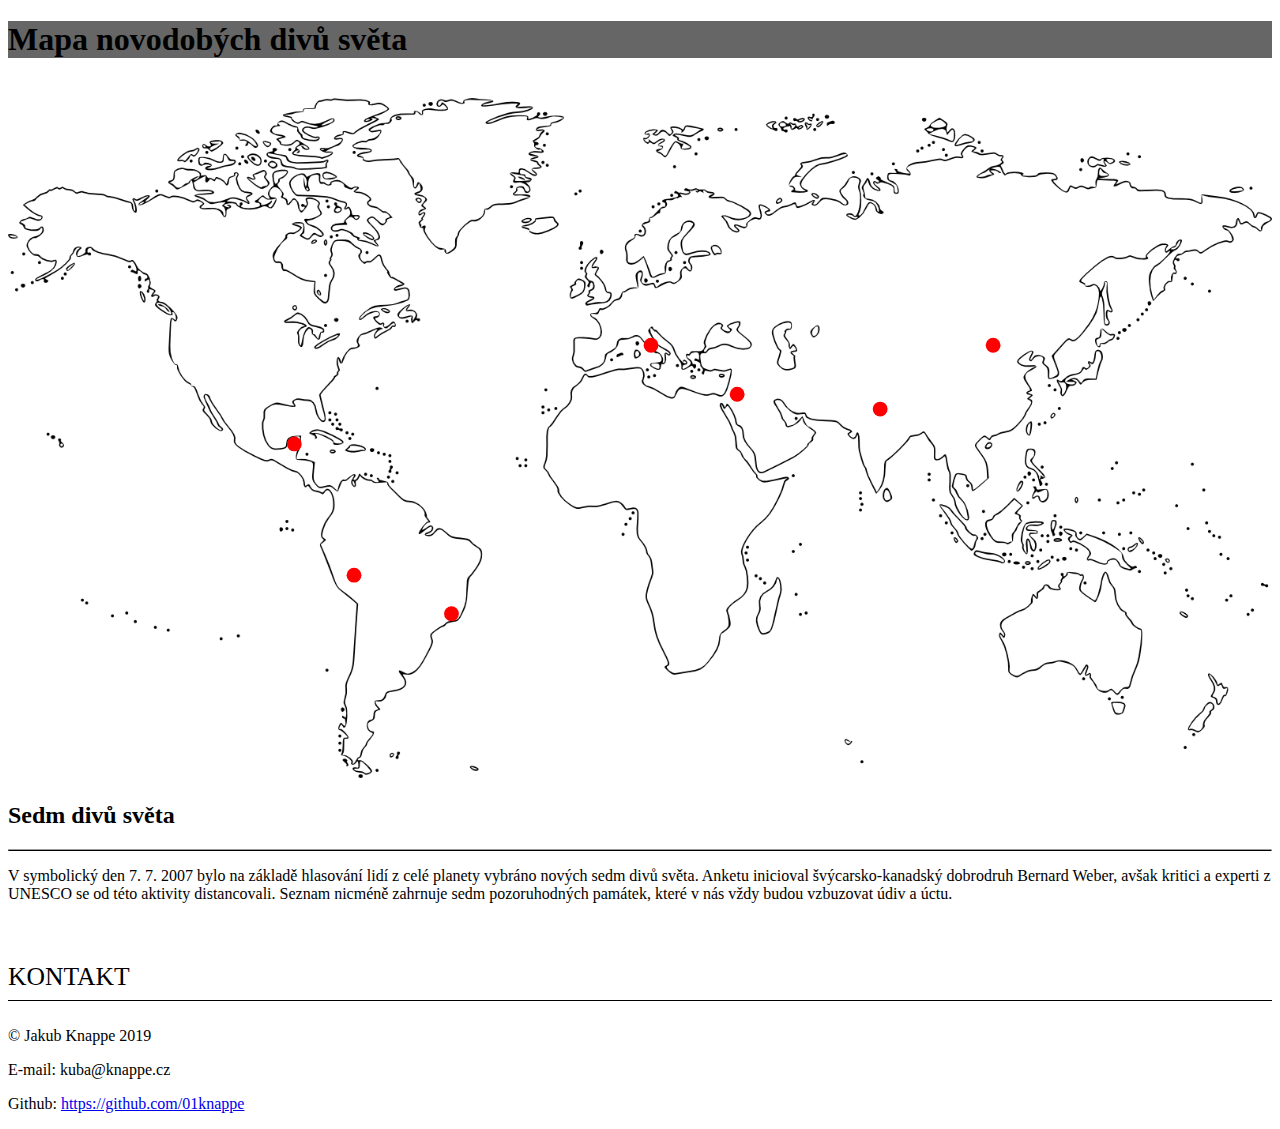
<file: mapa/mapa.html>
<!doctype html>
<html lang="cs">

<head>
    <title>Sedm divů světa</title>
    <!-- Required meta tags -->
    <meta charset="utf-8">
    <meta name="viewport" content="width=device-width, initial-scale=1, shrink-to-fit=no">

    <!-- Bootstrap CSS -->
    <link rel="stylesheet" href="https://stackpath.bootstrapcdn.com/bootstrap/4.1.3/css/bootstrap.min.css" integrity="sha384-MCw98/SFnGE8fJT3GXwEOngsV7Zt27NXFoaoApmYm81iuXoPkFOJwJ8ERdknLPMO"
        crossorigin="anonymous">
    <link rel="stylesheet" href="../css/style.css">    
</head>

<body>
    <header class="text-center text-uppercase p-5">
        <h1 class="display-2 text-white">Mapa novodobých divů světa</h1>
    </header>
    <main class="container">
    <br>             
    <svg xmlns="http://www.w3.org/2000/svg" xmlns:xlink="http://www.w3.org/1999/xlink" viewBox="0 0 1600 861"><defs><style>.a{fill:red;}</style></defs>
        <image width="1600" height="861" xlink:href="../img/mapa_sveta.png"/>
        <circle data-img="../img/nove/n1.jpg" data-nazev="Chichén Itzá" data-popis="Nejznámější a nejslavnější mayské naleziště patřící též mezi 7 novodobých divů světa leží v centrální části severního Yucatanu asi dvě a půl hodiny jízdy z Cancúnu. Jeho historie je dlouhá a bohatá a rovněž vyjimečná. Je to zřejmě jediné měto, kde můžeme obdivovat jak klasicky mayský stavební styl tak rovněž tzv. Maysko-toltécký, který přišel do města spolu s invazí národů z centrálního Mexika. Chichén Itzá znamená v překladu 'na okraji studny Itzů' a zřetelně tak odkazuje na vliv skupin, které do této oblasti přesídlily z jižních oblastí mexického zálivu, zejména chontalských Mayů a které zdroje označují rodovými jmény jako Itzá a Xiu. Pod jejich vlivem dosáhlo město svého vrcholu politické a vojenské moci v 10. až 12.století" class="a" cx="362.38" cy="437.88" r="9.38"/>
        <circle data-img="../img/nove/n2.jpg" data-nazev="Socha Krista Spasitele 	Brazílie" data-popis="Již kolem roku 1850 se poprvé zrodila myšlenka, postavit na vrchu Corcovado sochu Ježíše Krista, kterému by celé Rio leželo u nohou. V roce 1859 přišel s tímto návrhem kněz Pedro Maria Boss, který chtěl postavit náboženskou památku, o níž by se mluvilo po celém světě. Zažádal tak o dotace brazilskou císařskou princeznu Isabelu (1846 – 1921), která mu však nevyhověla. Vzhledem k nedostatku financí a z důvodu zákonného nařízení separace církve a státu, upadl tento nápad na dlouhá léta v zapomnění a znovu se o něm začalo mluvit až v souvislosti s nadcházejícím stým výročím vyhlášení nezávislosti země (1922). Postavení sochy jakožto budoucího symbolu státu se zdálo být dobrým nápadem." class="a" cx="561.38" cy="652.88" r="9.38"/>
        <circle data-img="../img/nove/n3.jpg" data-nazev="Velká čínská zeď" data-popis="O Velké čínské zdi toho bylo napsáno mnoho. Je to jedna z největších staveb historie a jediný lidský výtvor viditelný z vesmíru. Spolu se Zakázaným městem v Pekingu se jedná o nejvýznamnější památku Číny a možná i celého světa. Tato monumentální stavba byla vybudována jako systém opevnění, který měl chránit Čínu před nájezdy Mongolů. V této formě opevnění nechali vystavět císaři dynastie Ming a stavba trvala od 14. do 17. století.Vlastní zeď se táhne v délce 3.460 km, ale vzhledem k mnoha různým odbočkám je celková délka 8.851 km. Byla vybudována téměř přes celou tehdejší Čínu, na východě začíná na hranicích Mandžuska (nyní součást Čínské lidové republiky) a pokračuje hluboko na západ až k poušti Gobi. Těmito místy vedla slavná hedvábná stezka. Hedvábí bylo také jedním z důvodů pro stavbu obrovského opevnění, neboť Číňané velmi tvrdě hlídali, aby nikdo tuto surovinu z jejich území nevyvezl. Kromě toho, že zeď na mnohých místech vytváří různé odbočky a probíhá v několika liniích, na druhou stranu se nedochovala v celé své délce a je na mnohých místech přerušená. To však nic neubírá na jejím obrovské historické hodnotě." class="a" cx="1247" cy="313" r="9.38"/>
        <circle data-img="../img/nove/n4.jpg" data-nazev="Machu Picchu" data-popis="Machu Picchu jsou pozůstatky starého inckého kultovního města, které se nachází v peruánských Andách v nadmořské výšce 2.430 metrů. Rozkládá se v horském sedle nad tokem řeky Urubamba, přibližně 80 kilometrů od historického města Cusco. Machu Picchu objevil v roce 1911 americký archeolog Hiram Bingham domnívající se, že nalezl zbytky bájného města Vilcabamba. Místo nikdy nebylo nalezeno španělskými dobyvateli a tak si zachovalo opravdu jedinečnou historickou hodnotu. Proto bylo také v roce 1983 zařazeno na seznam Světového dědictví UNESCO a v roce 2007 mezi tzv. Nových sedm divů světa. Inkové začali s výstavbou města pravděpodobně v roce 1430 za použití kvádrového zdiva bez použití jakéhokoliv pojiva. Později bylo Machu Picchu opuštěno a zchátralo. Důvod výstavby města na tomto místě nebyl dosud přesvědčivě vysvětlen. Název je odvozen od hory Machu Picchu tyčící se nad městem." class="a" cx="438" cy="604" r="9.38"/>
        <circle data-img="../img/nove/n5.jpg" data-nazev="Petra" data-popis="Petra je skalní město a archeologické naleziště v Jordánsku. Od roku 1985 je zařazena na Seznam světového dědictví UNESCO. V Bibli je označováno jako Selá a Arabové mu dali jméno Mojžíšovo údolí. Město původně vzniklo jako pohřebiště v dokonale krytém místě, kde se setkávají tři údolí. Město bylo založeno pravděpodobně mezi 3. století př.n.l. a 1. století n.l. V tuto dobu zde žili Nabatejci a Petra se stala hlavním městem jejich království. Všechny stavby byly vytesány do pískovce. Město dosáhlo největšího rozkvětu a významu kolem roku 62 př. n. l., kdy tu žilo kolem třiceti tisíc lidí. Petru opustili poslední obyvatelé po druhém ničivém zemětřesení v 6. století n. l. Údolí upadalo postupně v zapomnění. Stala se tajemstvím místních beduínů, kteří existenci skalního města pečlivě skrývali před světem. Prvním Evropanem, jenž spatřil Královskou hrobku v Petře, byl roku 1812 švýcarský badatel a cestovatel Johann Ludwig Burckhardt, který cestoval ze Sýrie do Egypta v přestrojení za Araba." class="a" cx="923" cy="375" r="9.38"/>
        <circle data-img="../img/nove/n6.jpg" data-nazev="Koloseum" data-popis="Koloseum je oválný afmiteátr v centru města Říma v Itálii. Byl vybudovaný za římského císaře Vespasiána mezi lety 70 a 72 našeho letopočtu a jedná se o největší amfiteátr, který byl kdy v římské říši postaven. Sloužil jako aréna pro hry, zápasy gladiátorů a zvířat. Amfiteátr byl schopný pojmout až 50 000 sedících diváků. Byl velký 48 metrů, dlouhý 189 metrů a široký 156 metrů. Po zákazu her v pátém století zůstalo Koloseum opuštěno, později bylo poškozeno řadou zemětřesení. Na seznamu světového dědictví UNESCO je od roku 1980. Koloseum je také znázorněno na italské pěticentové minci." class="a" cx="814" cy="313" r="9.38"/>
        <circle data-img="../img/nove/n7.jpg" data-nazev="Tádž Mahal" data-popis="Tádž Mahal je monumentální pomník v Ágře ve státě Uttarpradéš v Indii. Nechal ho vystavět indický mogul Šáhdžahán na památku své předčasně zesnulé ženy. Od roku 1983 je Tádž Mahal zapsán na Seznam světového dědictví UNESCO. Budova se proslavila po celém světě a přitahovala neuvěřitelně mnoho návštěvníků. Stala se symbolem Indie. V různé denní době za různého osvětlení má zajímavé zbarvení. Ráno je barva narůžovělá, navečer mléčně bílá a zlatou se stává vždy, když na ni dopadnou měsíční paprsky. Zdá se, že se vznáší mezi nebem a zemí - jeho proporce, jeho symetrické členění, okolní zahrady a zrcadlení ve vodě se spojují v dojem, který vám okamžitě vyrazí dech. Stavba je 73 metrů vysoká." class="a" cx="1104" cy="393.75" r="9.38"/>
    </svg>
    <div id="text">
        <h2 class="text-uppercase pb-6">Sedm divů světa</h2>
        <hr>
        <div class="row">
            <div class="col-sm-8 col-md-8">
                <p>V symbolický den 7. 7. 2007 bylo na základě hlasování lidí z celé planety vybráno nových sedm divů světa. Anketu inicioval švýcarsko-kanadský dobrodruh Bernard Weber, avšak kritici a experti z UNESCO se od této aktivity distancovali. Seznam nicméně zahrnuje sedm pozoruhodných památek, které v nás vždy budou vzbuzovat údiv a úctu.</p>
            </div>
            <div class="col-sm-3 col-md-3">
                <img class="img-fluid">
            </div>
        </div>        
    </div>
    </main>
    <footer>
        <div class="container">
                <h3 class="text-uppercase mb-5 pb-6">Kontakt</h3>
                <div class="text-secondary">
                    <p>&copy; Jakub Knappe 2019</p>
                    <p>E-mail: kuba@knappe.cz</p>
                    <p>Github: <a href="https://github.com/01knappe" target="_blank">https://github.com/01knappe</a></p>
                </div>
            </div>
        </div>
    </footer>
    <!-- Optional JavaScript -->
    <!-- jQuery first, then Popper.js, then Bootstrap JS -->
    <script src="https://code.jquery.com/jquery-3.3.1.min.js" crossorigin="anonymous"></script>
    <script src="https://cdnjs.cloudflare.com/ajax/libs/popper.js/1.14.3/umd/popper.min.js" integrity="sha384-ZMP7rVo3mIykV+2+9J3UJ46jBk0WLaUAdn689aCwoqbBJiSnjAK/l8WvCWPIPm49"
        crossorigin="anonymous"></script>
    <script src="https://stackpath.bootstrapcdn.com/bootstrap/4.1.3/js/bootstrap.min.js" integrity="sha384-ChfqqxuZUCnJSK3+MXmPNIyE6ZbWh2IMqE241rYiqJxyMiZ6OW/JmZQ5stwEULTy"
        crossorigin="anonymous"></script>
    <script src="../js/data.js"></script>    
    <script src="../js/mapa.js"></script>
</body>
</html>
</file>
<file: css/style.css>
header {
    background-color: #666;
}
hr {
    border-bottom: 1px solid black;
}

h3 {
    font-size: 1.6em;
    text-transform: uppercase;
    margin-top: 1em;
    margin-bottom: 1em;
    font-weight: 500;
    border-bottom: 1px solid black;
    padding-bottom: 0.3em; 
}

#a {
    padding-top: 3em;
}
#b {
    padding-top: 2em;
}
#c {
    padding-top: 2em;
}

#divy h4 {
    background-color: #666;
    color: white;
    font-weight: 400;
    padding: 0.3em;
    font-size: 1.1em;
}

#divy h4:hover {
    background-color: #484848;
}

#divy p {
    display: none;
}

#nove-divy h4 {
    background-color: #666;
    color: white;
    font-weight: 400;
    padding: 0.3em;
    font-size: 1.1em;
}

#nove-divy h4:hover {
    background-color: #484848;
}

#nove-divy p {
    display: none;
}


#galerie-stare{
    margin-bottom: 9em;

}
#galerie-nove{
    margin-bottom: 9em;

}
</file>
